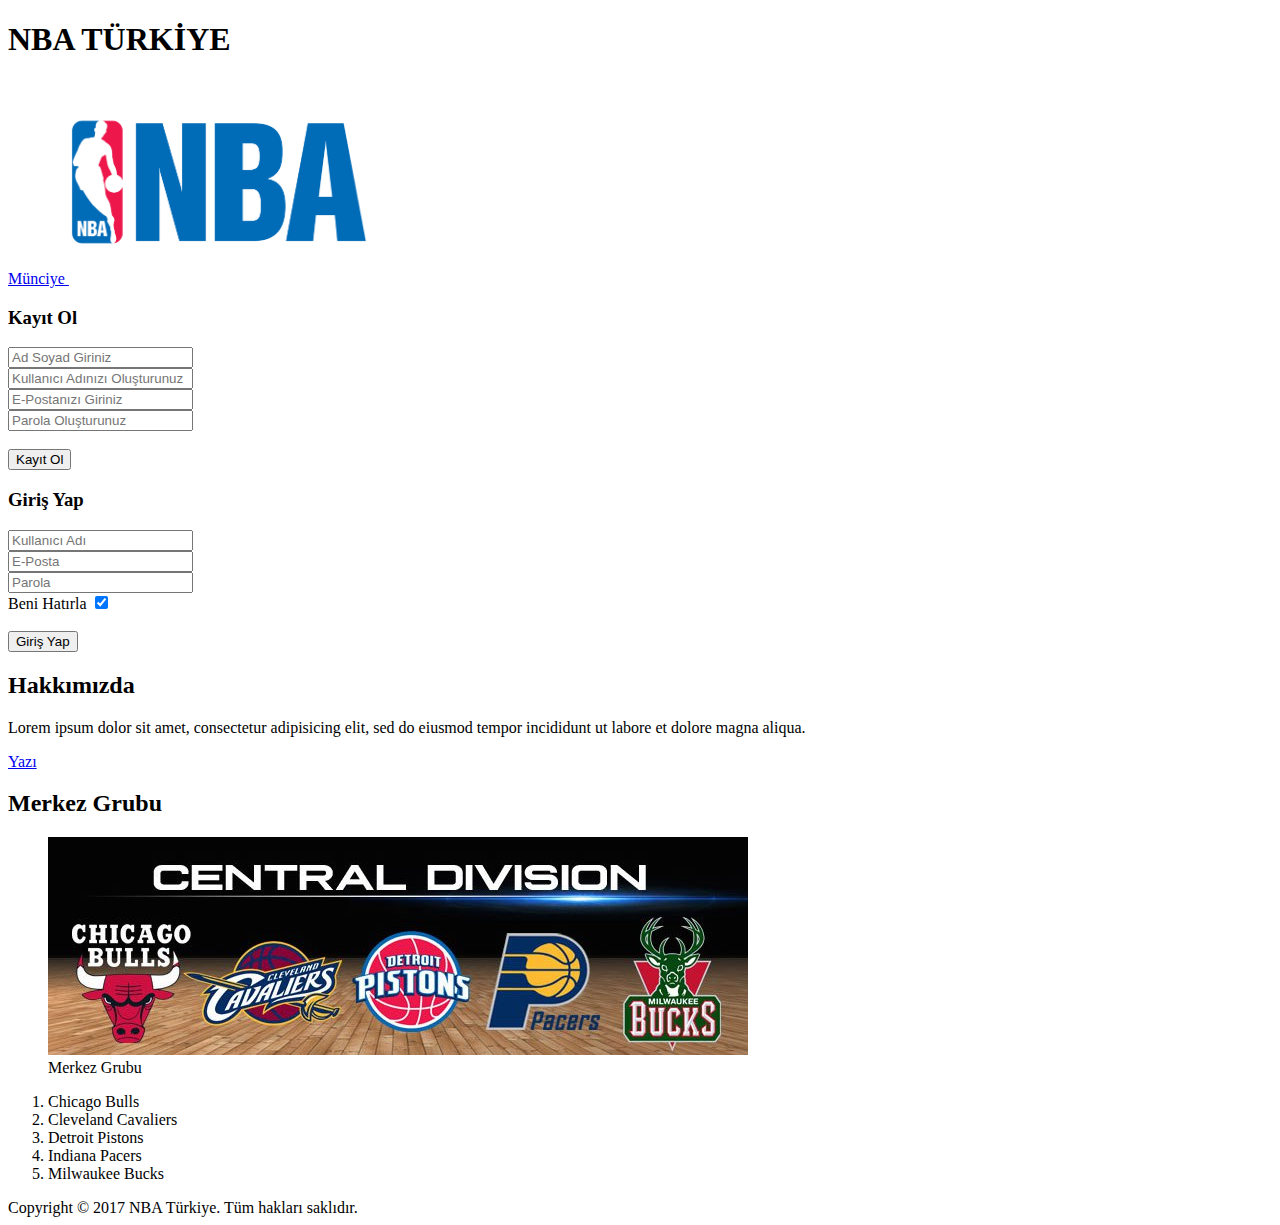
<file: lezzet.html>
<!DOCTYPE html>
<html>

<head>
  <!-- gerekli meta tagları başlangıç -->
  <meta charset="utf-8">
  <meta name="author" content="Münciye OKUMUŞ">
  <!-- gerekli meta tagları bitiş -->

  <!-- opsiyonel meta tagları başlangıç -->
  <meta name="description" content="NBA Türkiye Web Sitesi">
  <meta name="keywords" content="nba, basketbol, spor">
  <!-- opsiyonel meta tagları bitiş -->

  <title>NBA Türkiye</title>
</head>

<body>
  <h1>NBA TÜRKİYE</h1>

  <header>
    <a href="munciye.html">Münciye
<img src="assets/img/NBA-logo-png-download-free.png" width="300" height="204" alt="NBA logo">
  </a>
  </header>

  <!-- Kayıt veya Giriş başlangıç -->
  <h3>Kayıt Ol</h3>
  <form action="munciye.html" method="post">
    <input type="text" name="Ad Soyad" placeholder="Ad Soyad Giriniz">
    <br>
    <input type="text" name="Kullanıcı Adı" placeholder="Kullanıcı Adınızı Oluşturunuz">
    <br>
    <input type="email" name="E-Posta" placeholder="E-Postanızı Giriniz">
    <br>
    <input type="password" name="Parola" placeholder="Parola Oluşturunuz">
    <br>
    <br>
    <button type="submit" name="button">Kayıt Ol</button>

    <h3>Giriş Yap</h3>
    <input type="text" name="Kullanıcı Adı" placeholder="Kullanıcı Adı">
    <br>
    <input type="email" name="E-Posta" placeholder="E-Posta">
    <br>
    <input type="password" name="Parola" placeholder="Parola">
    <br> Beni Hatırla <input type="checkbox" name="Beni Hatırla" value="Beni Hatırla" checked>
    <br>
    <br>
    <button type="submit" name="button">Giriş Yap</button>

  </form>
  <!-- Kayıt veya Giriş bitiş -->

  <!-- banner başlangıç  -->
  <section>
    <div>
      <h2>Hakkımızda</h2>
      <p>Lorem ipsum dolor sit amet, consectetur adipisicing elit, sed do eiusmod tempor incididunt ut labore et dolore magna aliqua.</p>
      <nav>
        <a href="blog/yazi.html">Yazı</a>
      </nav>
    </div>
  </section>
  <!-- banner bitiş  -->

  <!-- Gruplar başlangıç -->
  <section>
    <h2>Merkez Grubu</h2>
    <figure>
      <img src="assets/img/division-central1.jpg" alt="Merkez Grubu">
      <figcaption>Merkez Grubu</figcaption>
    </figure>
    <ol>
      <li>Chicago Bulls</li>
      <li>Cleveland Cavaliers</li>
      <li>Detroit Pistons</li>
      <li>Indiana Pacers</li>
      <li>Milwaukee Bucks</li>
    </ol>
  </section>
  <!-- Gruplar bitiş -->


  <footer>
    Copyright &copy; 2017 NBA Türkiye. Tüm hakları saklıdır.
  </footer>

</body>

</html>
</file>
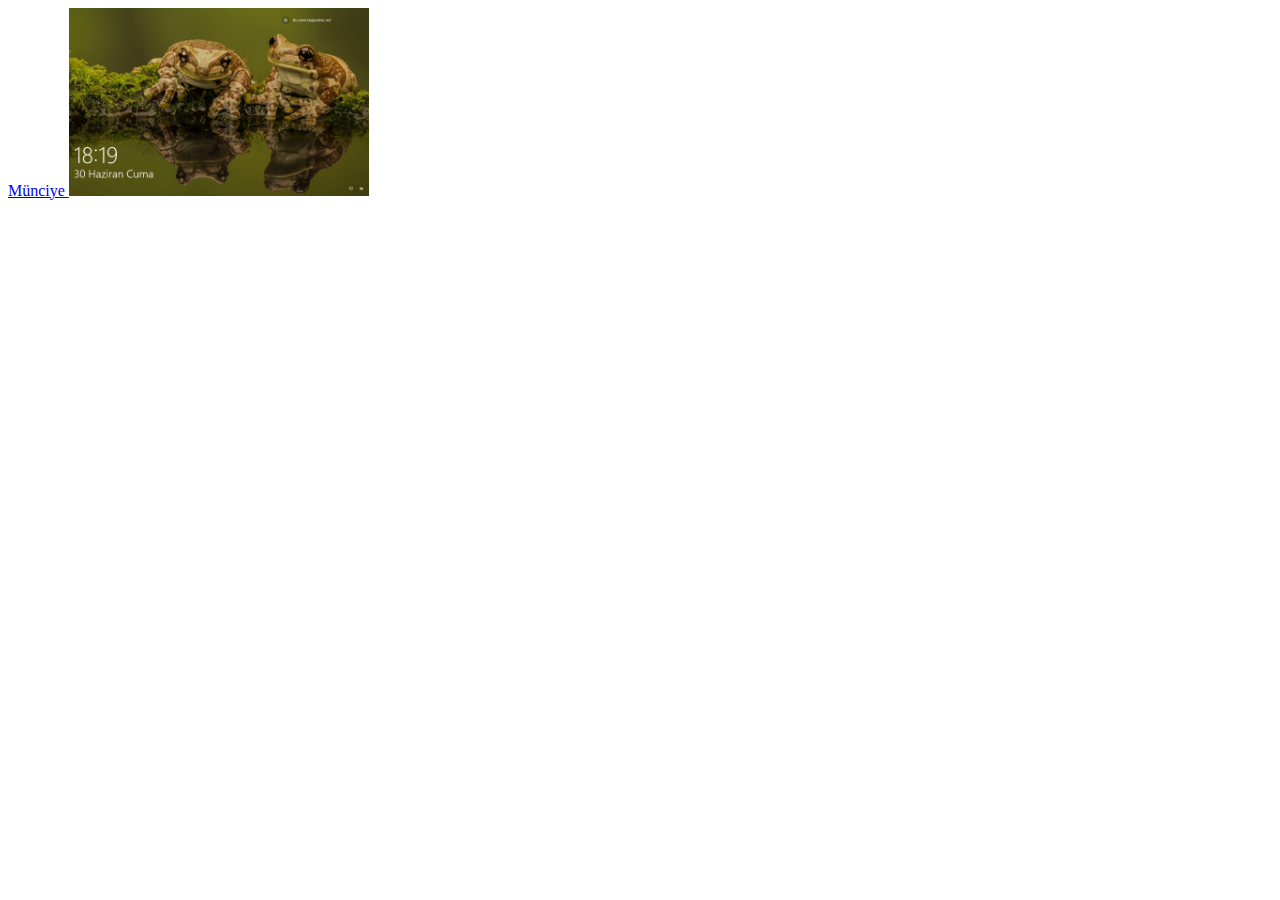
<file: blog/yazi.html>
<!DOCTYPE html>
<html>

<head>
  <meta charset="utf-8">
  <title>Yazı</title>
</head>

<body>

  <header>
    <a href="../munciye.html">Münciye
    <img src="../assets/img/Adsız.png" alt="amphibians" width="300">
      </a>
  </header>

</body>

</html>
</file>
